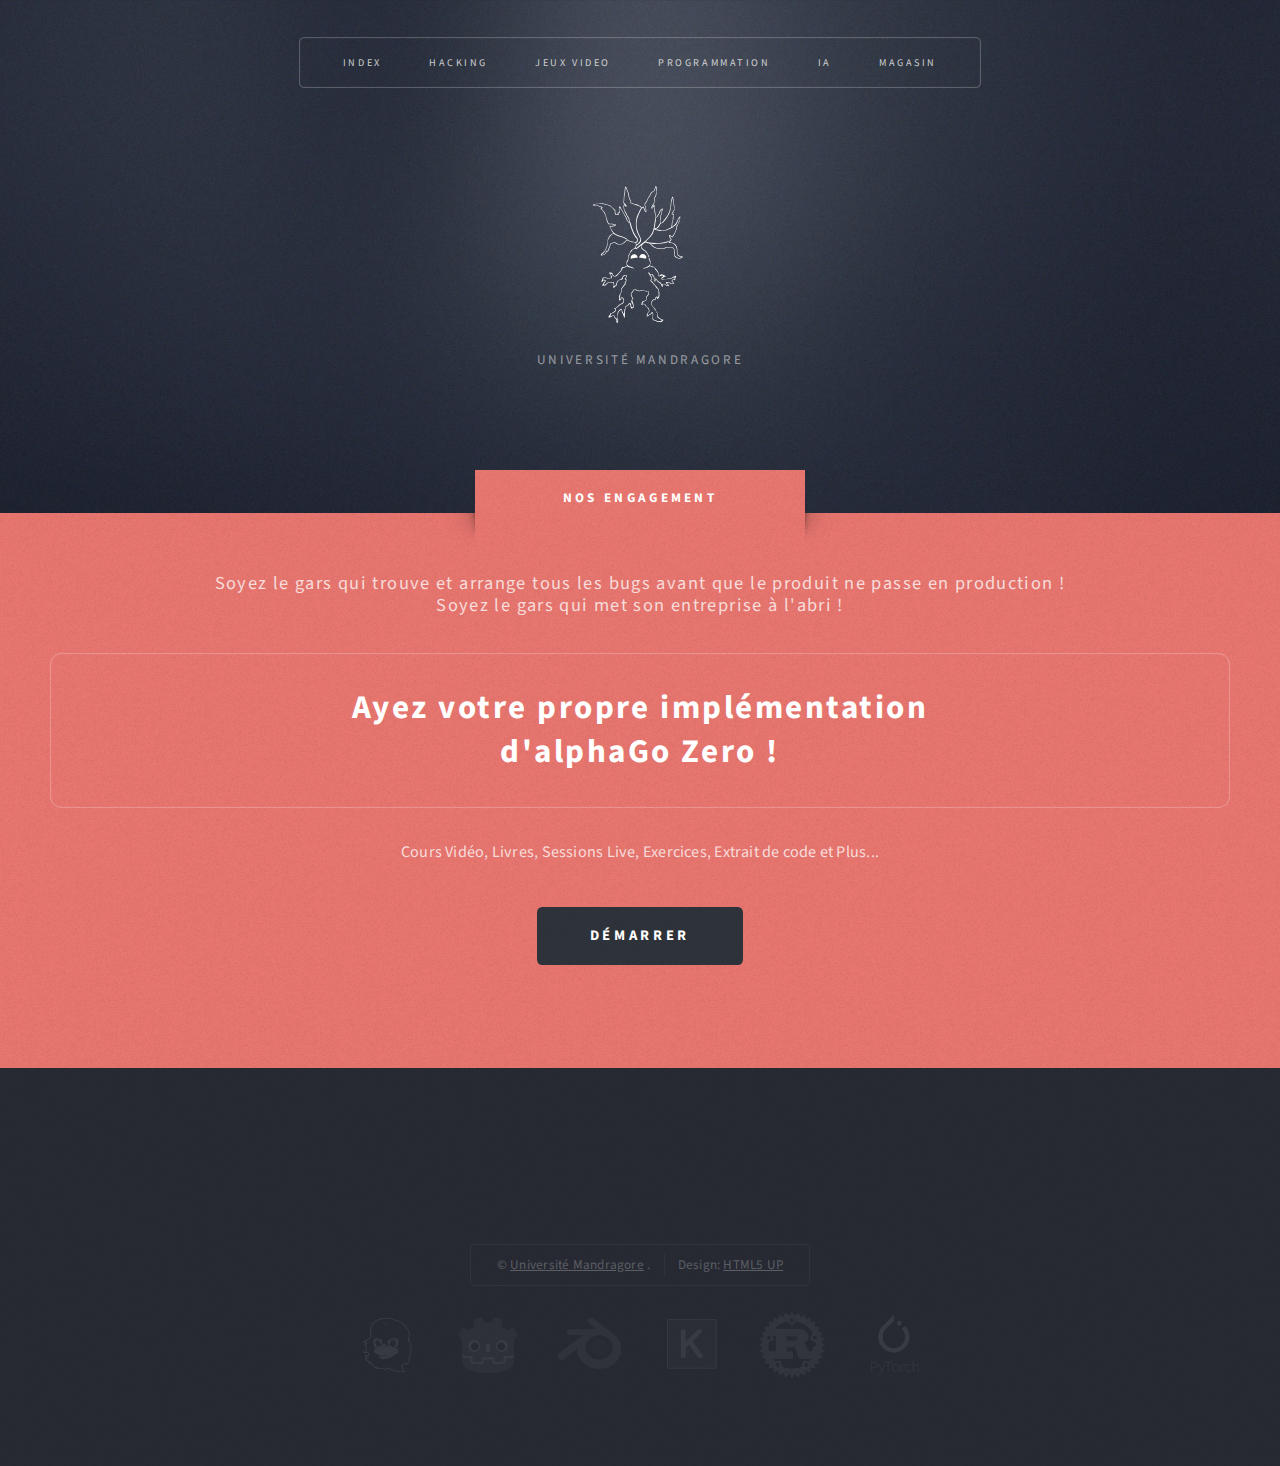
<file: index.html>
<!DOCTYPE HTML>
<!--
	Escape Velocity by HTML5 UP
	html5up.net | @ajlkn
	Free for personal and commercial use under the CCA 3.0 license (html5up.net/license)
-->
<html>
	<head>
		<title>Université mandragore</title>
		<meta charset="utf-8" />
        <meta name="description" content="Soyez le gars qui trouve et arrange tous les bugs avant que le produit ne passe en production ! Soyez le gars qui met son entreprise à l'abri !">
        <meta name="keywords" content="COURS,UNIVERSITÉ,MANDRAGORE">
        <meta name="author" content="Université Mandragore">
        <meta property="og:description"    content="Soyez le gars qui trouve et arrange tous les bugs avant que le produit ne passe en production ! Soyez le gars qui met son entreprise à l'abri !" />
        <meta property="og:title" content="Université Mandragore"/>
        <meta property="og:site_name" content="Université Mandragore"/>
        <meta property="og:type" content="website"/>
        <meta property="og:image" content="images/uml.png"/>
		<meta name="viewport" content="width=device-width, initial-scale=1, user-scalable=no" />
		<link rel="stylesheet" href="assets/css/main.css" />
	</head>
	<body class="homepage is-preload">
		<!-- page-wrapper -->
        <div id="page-wrapper">
            <!-- Header -->
            <section id="header" class="wrapper">

                <!-- Logo -->
                <div id="logo">
                    <h1><a href="index.html"><img src="images/mandragora.svg" width="150px" height="150px" /></a></h1>
                    <p>Université Mandragore</p>
                </div>

                <!-- Nav -->
                <nav id="nav">
                    <ul>
                        <li class="current"><a href="index.html">INDEX</a></li>
                        <li>
                            <a href="hacking_base.html">Hacking</a>
                            <ul>
                                <li><a href="hacking_base.html">Base</a></li>
                                <li><a href="hacking_advance.html">Avancé</a></li>
                                <li><a href="hacking_pro.html">Pro</a></li>
                            </ul>
                        </li>
                        <li>
                            <a href="fully_fledge_game.html">Jeux Video</a>
                            <ul>
                                <li><a href="fully_fledge_game.html">VOTRE JEU</a></li>
                            </ul>
                        </li>
                        <li>
                            <a href="c_cpp_rust.html">Programmation</a>
                            <ul>
                                <li><a href="c_cpp_rust.html">Du C au C++ a Rust</a></li>
                            </ul>
                        </li>
                        <li>
                            <a href="neural_net.html">IA</a>
                            <ul>
                                <li><a href="neural_net.html">Réseaux Neuronaux</a></li>
                                <li><a href="reinforcement_learning.html">L'apprentissage par récompense</a></li>
                            </ul>
                        </li>
                        <li><a href="shop.html">Magasin</a></li>
                    </ul>
                </nav>

            </section>
            <!-- Intro -->
            <section id="intro" class="wrapper style1">
                <div class="title">Nos Engagement</div>
                <div class="container">
                    <p class="style1">
                        Soyez le gars qui trouve et arrange tous les bugs avant que le produit ne passe en production !
                        <br>Soyez le gars qui met son entreprise à l'abri !
                    </p>
                    <p class="style2">
                        Ayez votre propre implémentation<br/>d'alphaGo Zero !
                    </p>
                    <p class="style3">
                        Cours Vidéo, Livres, Sessions Live, Exercices, Extrait de code et Plus...
                    </p>
                    <ul class="actions">
                        <li><a href="shop.html" class="button style3 large">Démarrer</a></li>
                    </ul>
                </div>
            </section>
            <!-- Footer -->
            <section id="footer" class="wrapper">
                <div class="container">
                    <div id="copyright">
                        <ul>
                            <li>&copy; <a href="mailto:mandragora.university@gmail.com">Université Mandragore</a> .</li><li>Design: <a href="http://html5up.net">HTML5 UP</a></li>
                        </ul>
                    </div>
                    <div class="row aln-center">
                        <div class="col-1 col-2-medium  col-2-small" style="text-align: center;">

                                <img class="image style8 featured" src="images/tux.png" alt="" />

                        </div>
                        <div class="col-1 col-2-medium  col-2-small" style="text-align: center;">

                                <img class="image style8 featured" src="images/godot.png" alt="" />

                        </div>
                        <div class="col-1 col-2-medium  col-2-small" style="text-align: center;">

                                <img class="image style8 featured" src="images/blender.png" alt="" />

                        </div>
                        <div class="col-1 col-2-medium  col-2-small" style="text-align: center;">

                                <img class="image style8 featured" src="images/keras.png" alt="" />

                        </div>
                        <div class="col-1 col-2-medium  col-2-small" style="text-align: center;">

                                <img class="image style8 featured" src="images/rust.png" alt="" />

                        </div>
                        <div class="col-1 col-2-medium  col-2-small" style="text-align: center;">
                                <img class="image style8 featured" src="images/pytorch.png" alt="" />
                        </div>
                    </div>
                </div>
            </section>
        </div>
		<!-- Scripts -->
        <script src="assets/js/jquery.min.js"></script>
        <script src="assets/js/jquery.dropotron.min.js"></script>
        <script src="assets/js/browser.min.js"></script>
        <script src="assets/js/breakpoints.min.js"></script>
        <script src="assets/js/util.js"></script>
        <script src="assets/js/main.js"></script>
    </body>
</html>
</file>
<file: assets/css/main.css>
@import url("fontawesome-all.min.css");
@import url("https://fonts.googleapis.com/css?family=Source+Sans+Pro:400,400italic,700,900");

/*
	Escape Velocity by HTML5 UP
	html5up.net | @ajlkn
	Free for personal and commercial use under the CCA 3.0 license (html5up.net/license)
*/

html, body, div, span, applet, object,
iframe, h1, h2, h3, h4, h5, h6, p, blockquote,
pre, a, abbr, acronym, address, big, cite,
code, del, dfn, em, img, ins, kbd, q, s, samp,
small, strike, strong, sub, sup, tt, var, b,
u, i, center, dl, dt, dd, ol, ul, li, fieldset,
form, label, legend, table, caption, tbody,
tfoot, thead, tr, th, td, article, aside,
canvas, details, embed, figure, figcaption,
footer, header, hgroup, menu, nav, output, ruby,
section, summary, time, mark, audio, video {
	margin: 0;
	padding: 0;
	border: 0;
	font-size: 100%;
	font: inherit;
	vertical-align: baseline;}

article, aside, details, figcaption, figure,
footer, header, hgroup, menu, nav, section {
	display: block;}

body {
	line-height: 1;
}

ol, ul {
	list-style: none;
}

blockquote, q {
	quotes: none;
}

	blockquote:before, blockquote:after, q:before, q:after {
		content: '';
		content: none;
	}

table {
	border-collapse: collapse;
	border-spacing: 0;
}

body {
	-webkit-text-size-adjust: none;
}

mark {
	background-color: transparent;
	color: inherit;
}

input::-moz-focus-inner {
	border: 0;
	padding: 0;
}

input, select, textarea {
	-moz-appearance: none;
	-webkit-appearance: none;
	-ms-appearance: none;
	appearance: none;
}

/* Basic */

	@-ms-viewport {
		width: device-width;
	}

	html {
		box-sizing: border-box;
	}

	*, *:before, *:after {
		box-sizing: inherit;
	}

	body.is-preload *, body.is-preload *:before, body.is-preload *:after {
		-moz-animation: none !important;
		-webkit-animation: none !important;
		-ms-animation: none !important;
		animation: none !important;
		-moz-transition: none !important;
		-webkit-transition: none !important;
		-ms-transition: none !important;
		transition: none !important;
	}

	body, input, textarea, select {
		font-family: 'Source Sans Pro', sans-serif;
		font-weight: 400;
		color: #919499;
		font-size: 14pt;
		line-height: 1.75em;
		letter-spacing: 0.025em;
	}

	h1, h2, h3, h4, h5, h6 {
		font-weight: 700;
		color: #484d55;
	}

		h1 a, h2 a, h3 a, h4 a, h5 a, h6 a {
			color: inherit;
			text-decoration: none;
		}

	a {
		-moz-transition: color .25s ease-in-out;
		-webkit-transition: color .25s ease-in-out;
		-ms-transition: color .25s ease-in-out;
		transition: color .25s ease-in-out;
		text-decoration: underline;
		color: #717479;
	}

		a:hover {
			text-decoration: none;
		}

	strong, b {
		font-weight: 700;
		color: #484d55;
	}

	blockquote {
		border-left: solid 0.5em #ddd;
		padding: 1em 0 1em 2em;
		font-style: italic;
	}

	em, i {
		font-style: italic;
	}

	hr {
		border: 0;
		border-top: solid 1px #ddd;
		margin: 2em 0 2em 0;
	}

	sub {
		position: relative;
		top: 0.5em;
		font-size: 0.8em;
	}

	sup {
		position: relative;
		top: -0.5em;
		font-size: 0.8em;
	}

	.nobr {
		white-space: nowrap;
	}

	br.clear {
		clear: both;
	}

	p, ul, ol, dl, table, blockquote, form {
		margin-bottom: 2em;
	}

/* Container */

	.container {
		margin: 0 auto;
		max-width: 100%;
		width: 68em;
	}

		@media screen and (max-width: 1680px) {

			.container {
				width: 70em;
			}

		}

		@media screen and (max-width: 1280px) {

			.container {
				width: calc(100% - 100px);
			}

		}

		@media screen and (max-width: 980px) {

			.container {
				width: calc(100% - 100px);
			}

		}

		@media screen and (max-width: 736px) {

			.container {
				width: calc(100% - 40px);
			}

		}

/* Row */

	.row {
		display: flex;
		flex-wrap: wrap;
		box-sizing: border-box;
		align-items: stretch;
	}

		.row > * {
			box-sizing: border-box;
		}

		.row.gtr-uniform > * > :last-child {
			margin-bottom: 0;
		}

		.row.aln-left {
			justify-content: flex-start;
		}

		.row.aln-center {
			justify-content: center;
		}

		.row.aln-right {
			justify-content: flex-end;
		}

		.row.aln-top {
			align-items: flex-start;
		}

		.row.aln-middle {
			align-items: center;
		}

		.row.aln-bottom {
			align-items: flex-end;
		}

		.row > .imp {
			order: -1;
		}

		.row > .col-1 {
			width: 8.33333%;
		}

		.row > .off-1 {
			margin-left: 8.33333%;
		}

		.row > .col-2 {
			width: 16.66667%;
		}

		.row > .off-2 {
			margin-left: 16.66667%;
		}

		.row > .col-3 {
			width: 25%;
		}

		.row > .off-3 {
			margin-left: 25%;
		}

		.row > .col-4 {
			width: 33.33333%;
		}

		.row > .off-4 {
			margin-left: 33.33333%;
		}

		.row > .col-5 {
			width: 41.66667%;
		}

		.row > .off-5 {
			margin-left: 41.66667%;
		}

		.row > .col-6 {
			width: 50%;
		}

		.row > .off-6 {
			margin-left: 50%;
		}

		.row > .col-7 {
			width: 58.33333%;
		}

		.row > .off-7 {
			margin-left: 58.33333%;
		}

		.row > .col-8 {
			width: 66.66667%;
		}

		.row > .off-8 {
			margin-left: 66.66667%;
		}

		.row > .col-9 {
			width: 75%;
		}

		.row > .off-9 {
			margin-left: 75%;
		}

		.row > .col-10 {
			width: 83.33333%;
		}

		.row > .off-10 {
			margin-left: 83.33333%;
		}

		.row > .col-11 {
			width: 91.66667%;
		}

		.row > .off-11 {
			margin-left: 91.66667%;
		}

		.row > .col-12 {
			width: 100%;
		}

		.row > .off-12 {
			margin-left: 100%;
		}

		.row.gtr-0 {
			margin-top: 0px;
			margin-left: 0px;
		}

			.row.gtr-0 > * {
				padding: 0px 0 0 0px;
			}

			.row.gtr-0.gtr-uniform {
				margin-top: 0px;
			}

				.row.gtr-0.gtr-uniform > * {
					padding-top: 0px;
				}

		.row.gtr-25 {
			margin-top: -12.5px;
			margin-left: -12.5px;
		}

			.row.gtr-25 > * {
				padding: 12.5px 0 0 12.5px;
			}

			.row.gtr-25.gtr-uniform {
				margin-top: -12.5px;
			}

				.row.gtr-25.gtr-uniform > * {
					padding-top: 12.5px;
				}

		.row.gtr-50 {
			margin-top: -25px;
			margin-left: -25px;
		}

			.row.gtr-50 > * {
				padding: 25px 0 0 25px;
			}

			.row.gtr-50.gtr-uniform {
				margin-top: -25px;
			}

				.row.gtr-50.gtr-uniform > * {
					padding-top: 25px;
				}

		.row {
			margin-top: -50px;
			margin-left: -50px;
		}

			.row > * {
				padding: 50px 0 0 50px;
			}

			.row.gtr-uniform {
				margin-top: -50px;
			}

				.row.gtr-uniform > * {
					padding-top: 50px;
				}

		.row.gtr-150 {
			margin-top: -75px;
			margin-left: -75px;
		}

			.row.gtr-150 > * {
				padding: 75px 0 0 75px;
			}

			.row.gtr-150.gtr-uniform {
				margin-top: -75px;
			}

				.row.gtr-150.gtr-uniform > * {
					padding-top: 75px;
				}

		.row.gtr-200 {
			margin-top: -100px;
			margin-left: -100px;
		}

			.row.gtr-200 > * {
				padding: 100px 0 0 100px;
			}

			.row.gtr-200.gtr-uniform {
				margin-top: -100px;
			}

				.row.gtr-200.gtr-uniform > * {
					padding-top: 100px;
				}

		@media screen and (max-width: 1680px) {

			.row {
				display: flex;
				flex-wrap: wrap;
				box-sizing: border-box;
				align-items: stretch;
			}

				.row > * {
					box-sizing: border-box;
				}

				.row.gtr-uniform > * > :last-child {
					margin-bottom: 0;
				}

				.row.aln-left {
					justify-content: flex-start;
				}

				.row.aln-center {
					justify-content: center;
				}

				.row.aln-right {
					justify-content: flex-end;
				}

				.row.aln-top {
					align-items: flex-start;
				}

				.row.aln-middle {
					align-items: center;
				}

				.row.aln-bottom {
					align-items: flex-end;
				}

				.row > .imp-xlarge {
					order: -1;
				}

				.row > .col-1-xlarge {
					width: 8.33333%;
				}

				.row > .off-1-xlarge {
					margin-left: 8.33333%;
				}

				.row > .col-2-xlarge {
					width: 16.66667%;
				}

				.row > .off-2-xlarge {
					margin-left: 16.66667%;
				}

				.row > .col-3-xlarge {
					width: 25%;
				}

				.row > .off-3-xlarge {
					margin-left: 25%;
				}

				.row > .col-4-xlarge {
					width: 33.33333%;
				}

				.row > .off-4-xlarge {
					margin-left: 33.33333%;
				}

				.row > .col-5-xlarge {
					width: 41.66667%;
				}

				.row > .off-5-xlarge {
					margin-left: 41.66667%;
				}

				.row > .col-6-xlarge {
					width: 50%;
				}

				.row > .off-6-xlarge {
					margin-left: 50%;
				}

				.row > .col-7-xlarge {
					width: 58.33333%;
				}

				.row > .off-7-xlarge {
					margin-left: 58.33333%;
				}

				.row > .col-8-xlarge {
					width: 66.66667%;
				}

				.row > .off-8-xlarge {
					margin-left: 66.66667%;
				}

				.row > .col-9-xlarge {
					width: 75%;
				}

				.row > .off-9-xlarge {
					margin-left: 75%;
				}

				.row > .col-10-xlarge {
					width: 83.33333%;
				}

				.row > .off-10-xlarge {
					margin-left: 83.33333%;
				}

				.row > .col-11-xlarge {
					width: 91.66667%;
				}

				.row > .off-11-xlarge {
					margin-left: 91.66667%;
				}

				.row > .col-12-xlarge {
					width: 100%;
				}

				.row > .off-12-xlarge {
					margin-left: 100%;
				}

				.row.gtr-0 {
					margin-top: 0px;
					margin-left: 0px;
				}

					.row.gtr-0 > * {
						padding: 0px 0 0 0px;
					}

					.row.gtr-0.gtr-uniform {
						margin-top: 0px;
					}

						.row.gtr-0.gtr-uniform > * {
							padding-top: 0px;
						}

				.row.gtr-25 {
					margin-top: -12.5px;
					margin-left: -12.5px;
				}

					.row.gtr-25 > * {
						padding: 12.5px 0 0 12.5px;
					}

					.row.gtr-25.gtr-uniform {
						margin-top: -12.5px;
					}

						.row.gtr-25.gtr-uniform > * {
							padding-top: 12.5px;
						}

				.row.gtr-50 {
					margin-top: -25px;
					margin-left: -25px;
				}

					.row.gtr-50 > * {
						padding: 25px 0 0 25px;
					}

					.row.gtr-50.gtr-uniform {
						margin-top: -25px;
					}

						.row.gtr-50.gtr-uniform > * {
							padding-top: 25px;
						}

				.row {
					margin-top: -50px;
					margin-left: -50px;
				}

					.row > * {
						padding: 50px 0 0 50px;
					}

					.row.gtr-uniform {
						margin-top: -50px;
					}

						.row.gtr-uniform > * {
							padding-top: 50px;
						}

				.row.gtr-150 {
					margin-top: -75px;
					margin-left: -75px;
				}

					.row.gtr-150 > * {
						padding: 75px 0 0 75px;
					}

					.row.gtr-150.gtr-uniform {
						margin-top: -75px;
					}

						.row.gtr-150.gtr-uniform > * {
							padding-top: 75px;
						}

				.row.gtr-200 {
					margin-top: -100px;
					margin-left: -100px;
				}

					.row.gtr-200 > * {
						padding: 100px 0 0 100px;
					}

					.row.gtr-200.gtr-uniform {
						margin-top: -100px;
					}

						.row.gtr-200.gtr-uniform > * {
							padding-top: 100px;
						}

		}

		@media screen and (max-width: 1280px) {

			.row {
				display: flex;
				flex-wrap: wrap;
				box-sizing: border-box;
				align-items: stretch;
			}

				.row > * {
					box-sizing: border-box;
				}

				.row.gtr-uniform > * > :last-child {
					margin-bottom: 0;
				}

				.row.aln-left {
					justify-content: flex-start;
				}

				.row.aln-center {
					justify-content: center;
				}

				.row.aln-right {
					justify-content: flex-end;
				}

				.row.aln-top {
					align-items: flex-start;
				}

				.row.aln-middle {
					align-items: center;
				}

				.row.aln-bottom {
					align-items: flex-end;
				}

				.row > .imp-large {
					order: -1;
				}

				.row > .col-1-large {
					width: 8.33333%;
				}

				.row > .off-1-large {
					margin-left: 8.33333%;
				}

				.row > .col-2-large {
					width: 16.66667%;
				}

				.row > .off-2-large {
					margin-left: 16.66667%;
				}

				.row > .col-3-large {
					width: 25%;
				}

				.row > .off-3-large {
					margin-left: 25%;
				}

				.row > .col-4-large {
					width: 33.33333%;
				}

				.row > .off-4-large {
					margin-left: 33.33333%;
				}

				.row > .col-5-large {
					width: 41.66667%;
				}

				.row > .off-5-large {
					margin-left: 41.66667%;
				}

				.row > .col-6-large {
					width: 50%;
				}

				.row > .off-6-large {
					margin-left: 50%;
				}

				.row > .col-7-large {
					width: 58.33333%;
				}

				.row > .off-7-large {
					margin-left: 58.33333%;
				}

				.row > .col-8-large {
					width: 66.66667%;
				}

				.row > .off-8-large {
					margin-left: 66.66667%;
				}

				.row > .col-9-large {
					width: 75%;
				}

				.row > .off-9-large {
					margin-left: 75%;
				}

				.row > .col-10-large {
					width: 83.33333%;
				}

				.row > .off-10-large {
					margin-left: 83.33333%;
				}

				.row > .col-11-large {
					width: 91.66667%;
				}

				.row > .off-11-large {
					margin-left: 91.66667%;
				}

				.row > .col-12-large {
					width: 100%;
				}

				.row > .off-12-large {
					margin-left: 100%;
				}

				.row.gtr-0 {
					margin-top: 0px;
					margin-left: 0px;
				}

					.row.gtr-0 > * {
						padding: 0px 0 0 0px;
					}

					.row.gtr-0.gtr-uniform {
						margin-top: 0px;
					}

						.row.gtr-0.gtr-uniform > * {
							padding-top: 0px;
						}

				.row.gtr-25 {
					margin-top: -8.75px;
					margin-left: -8.75px;
				}

					.row.gtr-25 > * {
						padding: 8.75px 0 0 8.75px;
					}

					.row.gtr-25.gtr-uniform {
						margin-top: -8.75px;
					}

						.row.gtr-25.gtr-uniform > * {
							padding-top: 8.75px;
						}

				.row.gtr-50 {
					margin-top: -17.5px;
					margin-left: -17.5px;
				}

					.row.gtr-50 > * {
						padding: 17.5px 0 0 17.5px;
					}

					.row.gtr-50.gtr-uniform {
						margin-top: -17.5px;
					}

						.row.gtr-50.gtr-uniform > * {
							padding-top: 17.5px;
						}

				.row {
					margin-top: -35px;
					margin-left: -35px;
				}

					.row > * {
						padding: 35px 0 0 35px;
					}

					.row.gtr-uniform {
						margin-top: -35px;
					}

						.row.gtr-uniform > * {
							padding-top: 35px;
						}

				.row.gtr-150 {
					margin-top: -52.5px;
					margin-left: -52.5px;
				}

					.row.gtr-150 > * {
						padding: 52.5px 0 0 52.5px;
					}

					.row.gtr-150.gtr-uniform {
						margin-top: -52.5px;
					}

						.row.gtr-150.gtr-uniform > * {
							padding-top: 52.5px;
						}

				.row.gtr-200 {
					margin-top: -70px;
					margin-left: -70px;
				}

					.row.gtr-200 > * {
						padding: 70px 0 0 70px;
					}

					.row.gtr-200.gtr-uniform {
						margin-top: -70px;
					}

						.row.gtr-200.gtr-uniform > * {
							padding-top: 70px;
						}

		}

		@media screen and (max-width: 980px) {

			.row {
				display: flex;
				flex-wrap: wrap;
				box-sizing: border-box;
				align-items: stretch;
			}

				.row > * {
					box-sizing: border-box;
				}

				.row.gtr-uniform > * > :last-child {
					margin-bottom: 0;
				}

				.row.aln-left {
					justify-content: flex-start;
				}

				.row.aln-center {
					justify-content: center;
				}

				.row.aln-right {
					justify-content: flex-end;
				}

				.row.aln-top {
					align-items: flex-start;
				}

				.row.aln-middle {
					align-items: center;
				}

				.row.aln-bottom {
					align-items: flex-end;
				}

				.row > .imp-medium {
					order: -1;
				}

				.row > .col-1-medium {
					width: 8.33333%;
				}

				.row > .off-1-medium {
					margin-left: 8.33333%;
				}

				.row > .col-2-medium {
					width: 16.66667%;
				}

				.row > .off-2-medium {
					margin-left: 16.66667%;
				}

				.row > .col-3-medium {
					width: 25%;
				}

				.row > .off-3-medium {
					margin-left: 25%;
				}

				.row > .col-4-medium {
					width: 33.33333%;
				}

				.row > .off-4-medium {
					margin-left: 33.33333%;
				}

				.row > .col-5-medium {
					width: 41.66667%;
				}

				.row > .off-5-medium {
					margin-left: 41.66667%;
				}

				.row > .col-6-medium {
					width: 50%;
				}

				.row > .off-6-medium {
					margin-left: 50%;
				}

				.row > .col-7-medium {
					width: 58.33333%;
				}

				.row > .off-7-medium {
					margin-left: 58.33333%;
				}

				.row > .col-8-medium {
					width: 66.66667%;
				}

				.row > .off-8-medium {
					margin-left: 66.66667%;
				}

				.row > .col-9-medium {
					width: 75%;
				}

				.row > .off-9-medium {
					margin-left: 75%;
				}

				.row > .col-10-medium {
					width: 83.33333%;
				}

				.row > .off-10-medium {
					margin-left: 83.33333%;
				}

				.row > .col-11-medium {
					width: 91.66667%;
				}

				.row > .off-11-medium {
					margin-left: 91.66667%;
				}

				.row > .col-12-medium {
					width: 100%;
				}

				.row > .off-12-medium {
					margin-left: 100%;
				}

				.row.gtr-0 {
					margin-top: 0px;
					margin-left: 0px;
				}

					.row.gtr-0 > * {
						padding: 0px 0 0 0px;
					}

					.row.gtr-0.gtr-uniform {
						margin-top: 0px;
					}

						.row.gtr-0.gtr-uniform > * {
							padding-top: 0px;
						}

				.row.gtr-25 {
					margin-top: -12.5px;
					margin-left: -12.5px;
				}

					.row.gtr-25 > * {
						padding: 12.5px 0 0 12.5px;
					}

					.row.gtr-25.gtr-uniform {
						margin-top: -12.5px;
					}

						.row.gtr-25.gtr-uniform > * {
							padding-top: 12.5px;
						}

				.row.gtr-50 {
					margin-top: -25px;
					margin-left: -25px;
				}

					.row.gtr-50 > * {
						padding: 25px 0 0 25px;
					}

					.row.gtr-50.gtr-uniform {
						margin-top: -25px;
					}

						.row.gtr-50.gtr-uniform > * {
							padding-top: 25px;
						}

				.row {
					margin-top: -50px;
					margin-left: -50px;
				}

					.row > * {
						padding: 50px 0 0 50px;
					}

					.row.gtr-uniform {
						margin-top: -50px;
					}

						.row.gtr-uniform > * {
							padding-top: 50px;
						}

				.row.gtr-150 {
					margin-top: -75px;
					margin-left: -75px;
				}

					.row.gtr-150 > * {
						padding: 75px 0 0 75px;
					}

					.row.gtr-150.gtr-uniform {
						margin-top: -75px;
					}

						.row.gtr-150.gtr-uniform > * {
							padding-top: 75px;
						}

				.row.gtr-200 {
					margin-top: -100px;
					margin-left: -100px;
				}

					.row.gtr-200 > * {
						padding: 100px 0 0 100px;
					}

					.row.gtr-200.gtr-uniform {
						margin-top: -100px;
					}

						.row.gtr-200.gtr-uniform > * {
							padding-top: 100px;
						}

		}

		@media screen and (max-width: 736px) {

			.row {
				display: flex;
				flex-wrap: wrap;
				box-sizing: border-box;
				align-items: stretch;
			}

				.row > * {
					box-sizing: border-box;
				}

				.row.gtr-uniform > * > :last-child {
					margin-bottom: 0;
				}

				.row.aln-left {
					justify-content: flex-start;
				}

				.row.aln-center {
					justify-content: center;
				}

				.row.aln-right {
					justify-content: flex-end;
				}

				.row.aln-top {
					align-items: flex-start;
				}

				.row.aln-middle {
					align-items: center;
				}

				.row.aln-bottom {
					align-items: flex-end;
				}

				.row > .imp-small {
					order: -1;
				}

				.row > .col-1-small {
					width: 8.33333%;
				}

				.row > .off-1-small {
					margin-left: 8.33333%;
				}

				.row > .col-2-small {
					width: 16.66667%;
				}

				.row > .off-2-small {
					margin-left: 16.66667%;
				}

				.row > .col-3-small {
					width: 25%;
				}

				.row > .off-3-small {
					margin-left: 25%;
				}

				.row > .col-4-small {
					width: 33.33333%;
				}

				.row > .off-4-small {
					margin-left: 33.33333%;
				}

				.row > .col-5-small {
					width: 41.66667%;
				}

				.row > .off-5-small {
					margin-left: 41.66667%;
				}

				.row > .col-6-small {
					width: 50%;
				}

				.row > .off-6-small {
					margin-left: 50%;
				}

				.row > .col-7-small {
					width: 58.33333%;
				}

				.row > .off-7-small {
					margin-left: 58.33333%;
				}

				.row > .col-8-small {
					width: 66.66667%;
				}

				.row > .off-8-small {
					margin-left: 66.66667%;
				}

				.row > .col-9-small {
					width: 75%;
				}

				.row > .off-9-small {
					margin-left: 75%;
				}

				.row > .col-10-small {
					width: 83.33333%;
				}

				.row > .off-10-small {
					margin-left: 83.33333%;
				}

				.row > .col-11-small {
					width: 91.66667%;
				}

				.row > .off-11-small {
					margin-left: 91.66667%;
				}

				.row > .col-12-small {
					width: 100%;
				}

				.row > .off-12-small {
					margin-left: 100%;
				}

				.row.gtr-0 {
					margin-top: 0px;
					margin-left: 0px;
				}

					.row.gtr-0 > * {
						padding: 0px 0 0 0px;
					}

					.row.gtr-0.gtr-uniform {
						margin-top: 0px;
					}

						.row.gtr-0.gtr-uniform > * {
							padding-top: 0px;
						}

				.row.gtr-25 {
					margin-top: -7.5px;
					margin-left: -7.5px;
				}

					.row.gtr-25 > * {
						padding: 7.5px 0 0 7.5px;
					}

					.row.gtr-25.gtr-uniform {
						margin-top: -7.5px;
					}

						.row.gtr-25.gtr-uniform > * {
							padding-top: 7.5px;
						}

				.row.gtr-50 {
					margin-top: -15px;
					margin-left: -15px;
				}

					.row.gtr-50 > * {
						padding: 15px 0 0 15px;
					}

					.row.gtr-50.gtr-uniform {
						margin-top: -15px;
					}

						.row.gtr-50.gtr-uniform > * {
							padding-top: 15px;
						}

				.row {
					margin-top: -30px;
					margin-left: -30px;
				}

					.row > * {
						padding: 30px 0 0 30px;
					}

					.row.gtr-uniform {
						margin-top: -30px;
					}

						.row.gtr-uniform > * {
							padding-top: 30px;
						}

				.row.gtr-150 {
					margin-top: -45px;
					margin-left: -45px;
				}

					.row.gtr-150 > * {
						padding: 45px 0 0 45px;
					}

					.row.gtr-150.gtr-uniform {
						margin-top: -45px;
					}

						.row.gtr-150.gtr-uniform > * {
							padding-top: 45px;
						}

				.row.gtr-200 {
					margin-top: -60px;
					margin-left: -60px;
				}

					.row.gtr-200 > * {
						padding: 60px 0 0 60px;
					}

					.row.gtr-200.gtr-uniform {
						margin-top: -60px;
					}

						.row.gtr-200.gtr-uniform > * {
							padding-top: 60px;
						}

		}

/* Section/Article */

	section,
	article {
		margin: 0 0 4em 0;
	}

	section > :last-child,
	article > :last-child,
	section:last-child,
	article:last-child {
		margin-bottom: 0;
	}

	header.style1 {
		text-align: center;
		padding: 3em 0 3em 0;
	}

		header.style1 h2 {
			font-weight: 700;
			font-size: 2em;
			letter-spacing: 0.075em;
			line-height: 1.5em;
		}

		header.style1 p {
			color: #b1b4b9;
			display: block;
			margin: 1.15em 0 0 0;
			font-size: 1.3em;
			letter-spacing: 0.075em;
			line-height: 1.5em;
		}

/* Table */

	table {
		width: 100%;
	}

		table.default {
			width: 100%;
		}

			table.default tbody tr:nth-child(2n+2) {
				background: #f4f4f4;
			}

			table.default td {
				padding: 0.5em 1em 0.5em 1em;
			}

			table.default th {
				text-align: left;
				font-weight: 400;
				padding: 0.5em 1em 0.5em 1em;
			}

			table.default thead {
				background: #484d55;
				color: #fff;
			}

			table.default tfoot {
				background: #eee;
			}

/* Form */

	form label {
		display: block;
		font-weight: 700;
		color: #484d55;
		margin: 0.25em 0 0.5em 0;
	}

	form input[type="text"],
	form input[type="email"],
	form input[type="password"],
	form select,
	form textarea {
		-moz-transition: all .25s ease-in-out;
		-webkit-transition: all .25s ease-in-out;
		-ms-transition: all .25s ease-in-out;
		transition: all .25s ease-in-out;
		-webkit-appearance: none;
		display: block;
		border: 0;
		background: #eee;
		box-shadow: inset 0px 0px 1px 0px #a0a1a7;
		border-radius: 0.35em;
		width: 100%;
		padding: 0.75em 1em 0.75em 1em;
	}

		form input[type="text"]:focus,
		form input[type="email"]:focus,
		form input[type="password"]:focus,
		form select:focus,
		form textarea:focus {
			background: #f8f8f8;
		}

	form input[type="text"],
	form input[type="email"]
	input[type="password"] {
		line-height: 1em;
	}

	form select {
		line-height: 1em;
	}

	form textarea {
		min-height: 8em;
	}

	form ul.actions {
		margin-top: 0;
	}

	form ::-webkit-input-placeholder {
		color: #555 !important;
		font-style: italic;
		line-height: 1.35em;
	}

	form :-moz-placeholder {
		color: #555 !important;
		font-style: italic;
	}

	form ::-moz-placeholder {
		color: #555 !important;
		font-style: italic;
	}

	form :-ms-input-placeholder {
		color: #555 !important;
		font-style: italic;
	}

	form ::-moz-focus-inner {
		border: 0;
	}

/* Image */

	.image {
		display: inline-block;
	}

		.image img {
			display: block;
			width: 100%;
		}
		.image.style8 {
			opacity: 0.1;
		}

		.image.fit {
			display: block;
			width: 100%;
		}

		.image.left {
			float: left;
			margin: 0 2em 2em 0;
		}

		.image.centered {
			display: block;
			margin: 0 0 2em 0;
		}

			.image.centered img {
				margin: 0 auto;
				width: auto;
			}

		.image.featured {
			display: block;
			width: 100%;
			margin: 0 0 2em 0;
		}

/* Button */

	input[type="button"],
	input[type="submit"],
	input[type="reset"],
	button,
	.button {
		-moz-transition: all .25s ease-in-out;
		-webkit-transition: all .25s ease-in-out;
		-ms-transition: all .25s ease-in-out;
		transition: all .25s ease-in-out;
		display: inline-block;
		background: #444;
		text-align: center;
		text-transform: uppercase;
		font-weight: 700;
		letter-spacing: 0.25em;
		text-decoration: none;
		border-radius: 0.35em;
		border: 0;
		outline: 0;
		cursor: pointer;
		padding: 0 2.25em 0 2.25em;
		font-size: 0.9em;
		min-width: 12em;
		height: 4em;
		line-height: 4em;
	}

		input[type="button"]:hover,
		input[type="submit"]:hover,
		input[type="reset"]:hover,
		button:hover,
		.button:hover {
			background-color: #f98780;
		}

		input[type="button"].large,
		input[type="submit"].large,
		input[type="reset"].large,
		button.large,
		.button.large {
			font-size: 1em;
			min-width: 14em;
		}

		input[type="button"].style1,
		input[type="submit"].style1,
		input[type="reset"].style1,
		button.style1,
		.button.style1 {
			background: #e97770 url("images/overlay.png");
			color: #fff;
		}

			input[type="button"].style1:hover,
			input[type="submit"].style1:hover,
			input[type="reset"].style1:hover,
			button.style1:hover,
			.button.style1:hover {
				background-color: #f98780;
			}

			input[type="button"].style1:active,
			input[type="submit"].style1:active,
			input[type="reset"].style1:active,
			button.style1:active,
			.button.style1:active {
				background-color: #d96760;
			}

		input[type="button"].style2,
		input[type="submit"].style2,
		input[type="reset"].style2,
		button.style2,
		.button.style2 {
			background: none;
			color: #606167;
			box-shadow: inset 0px 0px 2px 0px #a0a1a7;
		}

			input[type="button"].style2:hover,
			input[type="submit"].style2:hover,
			input[type="reset"].style2:hover,
			button.style2:hover,
			.button.style2:hover {
				box-shadow: inset 0px 0px 2px 0px #606167;
			}

			input[type="button"].style2:active,
			input[type="submit"].style2:active,
			input[type="reset"].style2:active,
			button.style2:active,
			.button.style2:active {
				box-shadow: inset 0px 0px 2px 0px #202127;
			}

		input[type="button"].style3,
		input[type="submit"].style3,
		input[type="reset"].style3,
		button.style3,
		.button.style3 {
			background: #2f333b url("images/overlay.png");
			color: #fff;
		}

			input[type="button"].style3:hover,
			input[type="submit"].style3:hover,
			input[type="reset"].style3:hover,
			button.style3:hover,
			.button.style3:hover {
				background-color: #3f434b;
			}

			input[type="button"].style3:active,
			input[type="submit"].style3:active,
			input[type="reset"].style3:active,
			button.style3:active,
			.button.style3:active {
				background-color: #1f232b;
			}

/* List */

	ul {
		list-style: disc;
		padding-left: 1em;
	}

		ul li {
			padding-left: 0.5em;
			text-align: center;
		}

		ul.style2 {
			list-style: none;
			padding-left: 0;
		}

			ul.style2 li {
				border-top: solid 1px #eee;
				padding: 1.5em 0 0 0;
				margin: 1.5em 0 0 0;
			}

				ul.style2 li:first-child {
					border-top: 0;
					padding-top: 0;
					margin-top: 0;
				}

		ul.style3 {
			list-style: none;
			padding-left: 0;
		}

			ul.style3 li {
				border-top: solid 1px #eee;
				padding: 0.5em 0 0 0;
				margin: 0.5em 0 0 0;
			}

				ul.style3 li:first-child {
					border-top: 0;
					padding-top: 0;
					margin-top: 0;
				}

	ol {
		list-style: decimal;
		padding-left: 1.25em;
	}

		ol li {
			padding-left: 0.25em;
		}

/* Actions */

	ul.actions {
		list-style: none;
		padding-left: 0;
		margin: 3em 0 0 0;
	}

		ul.actions li {
			display: inline-block;
			margin: 0 0.75em 0 0.75em;
			padding-left: 0;
		}

			ul.actions li:first-child {
				margin-left: 0;
			}

			ul.actions li:last-child {
				margin-right: 0;
			}

		ul.actions.special {
			text-align: center;
		}

/* Feature List */

	.feature-list {
		max-width: 58em;
		margin-left: auto;
		margin-right: auto;
		position: relative;
		top: 0.75em;
	}

		.feature-list section {
			border-top: solid 1px #eee;
			padding-top: 3em;
			padding-left: 5em;
			position: relative;
		}

		@media screen and (min-width: 981px) {

			.feature-list > .row > :nth-child(-n + 2) > section {
				border-top: 0;
				padding-top: 0;
			}

		}

		.feature-list h3 {
			color: #e97770 !important;
			margin: -0.35em 0 0.75em 0;
			font-size: 1.15em;
			letter-spacing: 0.05em;
		}

			.feature-list h3:before {
				display: block;
				color: #fff;
				background: #2f333b url("images/overlay.png");
				border-radius: 2.5em;
				text-align: center;
				width: 2.5em;
				height: 2.5em;
				line-height: 2.5em;
				margin-right: 0.75em;
				position: absolute;
				left: 0;
				margin-top: -0.5em;
			}

		.feature-list.small section {
			padding-left: 3.5em;
		}

		.feature-list.small h3:before {
			font-size: 0.8em;
		}

/* Icons */

	.icon {
		text-decoration: none;
		text-decoration: none;
	}

		.icon:before {
			-moz-osx-font-smoothing: grayscale;
			-webkit-font-smoothing: antialiased;
			display: inline-block;
			font-style: normal;
			font-variant: normal;
			text-rendering: auto;
			line-height: 1;
			text-transform: none !important;
			font-family: 'Font Awesome 5 Free';
			font-weight: 400px;
		}

		.icon:before {
			line-height: inherit;
			font-size: 1.25em;
		}

		.icon > .label {
			display: none;
		}

		.icon.solid:before {
			font-weight: 900;
		}

		.icon.brands:before {
			font-family: 'Font Awesome 5 Brands';
		}

/* Box */

	.box header {
		margin: 0 0 1.5em 0;
	}

		.box header.style1 {
			position: relative;
			margin: -0.5em 0 0 0;
			padding-top: 0;
		}

	.box h2 {
		margin: 0 0 0.75em 0;
		font-size: 1.15em;
		letter-spacing: 0.05em;
	}

	.box h3 {
		margin: 0 0 0.5em 0;
		font-size: 1em;
		font-weight: 600;
		letter-spacing: 0.05em;
	}

	.box.post-excerpt .image.left {
		position: relative;
		top: 0.5em;
		width: 5em;
	}

	.box.post-excerpt h3, .box.post-excerpt p {
		margin-left: 7em;
	}

/* Wrapper */

	.wrapper {
		position: relative;
		padding: 6em 0 9em 0;
	}

		.wrapper .title {
			position: absolute;
			top: 0;
			left: 50%;
			text-align: center;
			text-transform: uppercase;
			display: block;
			font-weight: 700;
			letter-spacing: 0.25em;
			font-size: 0.9em;
			width: 25em;
			height: 3.25em;
			top: -3.25em;
			line-height: 3.25em;
			margin-bottom: -3.25em;
			margin-left: -12.5em;
			padding-top: 0.5em;
		}

			.wrapper .title:before {
				content: '';
				position: absolute;
				bottom: -38px;
				left: -35px;
				width: 35px;
				height: 38px;
				background: url("images/shadow.png");
			}

			.wrapper .title:after {
				-moz-transform: scaleX(-1);
				-webkit-transform: scaleX(-1);
				-ms-transform: scaleX(-1);
				transform: scaleX(-1);
				content: '';
				position: absolute;
				bottom: -38px;
				right: -35px;
				width: 35px;
				height: 38px;
				background: url("images/shadow.png");
			}

		.wrapper.style1 {
			background: #e97770 url("images/overlay.png");
			color: #eee;
			color: rgba(255, 255, 255, 0.75);
		}

			.wrapper.style1 .title {
				background: #e97770 url("images/overlay.png");
				color: #fff;
			}

			.wrapper.style1 h1, .wrapper.style1 h2, .wrapper.style1 h3, .wrapper.style1 h4, .wrapper.style1 h5, .wrapper.style1 h6, .wrapper.style1 strong, .wrapper.style1 b, .wrapper.style1 a {
				color: #fff;
			}

		.wrapper.style2 {
			background: #fff;
		}

			.wrapper.style2 .title {
				background: #fff;
				color: #484d55;
			}

		.wrapper.style3 {
			background: #f3f3f3 url("images/overlay.png");
		}

			.wrapper.style3 .title {
				background: #f3f3f3 url("images/overlay.png");
				color: #484d55;
			}

			.wrapper.style3 .image {
				border: solid 10px #fff;
			}

/* Page Wrapper */

	#page-wrapper > section {
		margin-bottom: 0;
	}

/* Header */

	#header {
		display: -moz-flex;
		display: -webkit-flex;
		display: -ms-flex;
		display: flex;
		-moz-align-items: center;
		-webkit-align-items: center;
		-ms-align-items: center;
		align-items: center;
		-moz-justify-content: center;
		-webkit-justify-content: center;
		-ms-justify-content: center;
		justify-content: center;
		position: relative;
		height: 24em;
		background: url("../../images/banner.jpg") center center;
		background-size: cover;
		padding: 0;
	}

		#header:before {
			content: '';
			position: absolute;
			top: 0;
			left: 0;
			width: 100%;
			height: 100%;
			background: url("images/overlay.png");
		}

		.homepage #header {
			height: 35em;
		}

/* Logo */

	#logo {
		width: 100%;
		text-align: center;
		position: relative;
		top: 1.5em;
	}

		#logo h1 {
			font-weight: 900;
			text-transform: uppercase;
			color: #fff;
			font-size: 2em;
			letter-spacing: 0.25em;
		}

		#logo p {
			color: #eee;
			color: rgba(255, 255, 255, 0.5);
			text-transform: uppercase;
			margin: 1.25em 0 0 0;
			display: block;
			letter-spacing: 0.2em;
			font-size: 0.9em;
		}

/* Nav */

	#nav {
		position: absolute;
		display: block;
		top: 2.5em;
		left: 0;
		width: 100%;
		text-align: center;
	}

		#nav > ul {
			display: inline-block;
			border-radius: 0.35em;
			box-shadow: inset 0px 0px 1px 1px rgba(255, 255, 255, 0.25);
			padding: 0 1.5em 0 1.5em;
		}

			#nav > ul > li {
				display: inline-block;
				text-align: center;
				padding: 0 1.5em 0 1.5em;
			}

				#nav > ul > li > ul {
					display: none;
				}

				#nav > ul > li > a, #nav > ul > li > span {
					display: block;
					color: #eee;
					color: rgba(255, 255, 255, 0.75);
					text-transform: uppercase;
					text-decoration: none;
					font-size: 0.7em;
					letter-spacing: 0.25em;
					height: 5em;
					line-height: 5em;
					-moz-transition: all .25s ease-in-out;
					-webkit-transition: all .25s ease-in-out;
					-o-transition: all .25s ease-in-out;
					-ms-transition: all .25s ease-in-out;
					transition: all .25s ease-in-out;
					outline: 0;
				}

				#nav > ul > li:hover > a {
					color: #fff;
				}

				#nav > ul > li.active > a, #nav > ul > li.active > span {
					color: #fff;
				}

	.dropotron {
		background: #222835 url("images/overlay.png");
		background-color: rgba(44, 50, 63, 0.925);
		padding: 1.25em 1em 1.25em 1em;
		border-radius: 0.35em;
		box-shadow: inset 0px 0px 1px 1px rgba(255, 255, 255, 0.25);
		min-width: 12em;
		text-align: left;
		margin-top: -1.25em;
		margin-left: -1px;
		list-style: none;
	}

		.dropotron.level-0 {
			margin-top: -1px;
			margin-left: 0;
			border-top-left-radius: 0;
			border-top-right-radius: 0;
		}

		.dropotron a, .dropotron span {
			-moz-transition: all .25s ease-in-out;
			-webkit-transition: all .25s ease-in-out;
			-ms-transition: all .25s ease-in-out;
			transition: all .25s ease-in-out;
			display: block;
			color: #eee;
			color: rgba(255, 255, 255, 0.75);
			text-transform: uppercase;
			text-decoration: none;
			font-size: 0.7em;
			letter-spacing: 0.25em;
			border-top: solid 1px rgba(255, 255, 255, 0.15);
			line-height: 3em;
		}

		.dropotron li {
			padding-left: 0;
		}

			.dropotron li:first-child a, .dropotron li:first-child span {
				border-top: 0;
			}

			.dropotron li:hover > a, .dropotron li:hover > span {
				color: #fff;
			}

/* Intro */

	#intro {
		padding-bottom: 8em;
		text-align: center;
	}

		#intro p.style1 {
			font-size: 1.5em;
			letter-spacing: 0.075em;
		}

		#intro p.style2 {
			font-weight: 700;
			color: #fff;
			border-radius: 0.35em;
			box-shadow: inset 0px 0px 1px 1px rgba(255, 255, 255, 0.25);
			font-size: 2.75em;
			letter-spacing: 0.075em;
			line-height: 1.35em;
			padding: 1em 0 1em 0;
			margin-bottom: 1em;
		}

			#intro p.style2 a {
				color: inherit;
				text-decoration: none;
			}

		#intro p.style3 {
			font-size: 1.1em;
			width: 48em;
			margin: 0 auto;
		}

/* Features */

	#features header.style1 {
		padding-bottom: 5em;
	}

	#features ul.actions {
		margin-top: 5em;
	}

/* Highlights */

	#highlights .highlight {
		text-align: center;
	}

		#highlights .highlight h3 {
			color: #e97770;
			margin: 0 0 0.75em 0;
			font-size: 1.15em;
			letter-spacing: 0.05em;
		}

/* Main */

/* Footer */

	#footer {
		background: #282b34 url("images/overlay.png");
		color: #eee;
		color: rgba(255, 255, 255, 0.5);
		padding-bottom: 6em;
	}

		#footer h1, #footer h2, #footer h3, #footer h4, #footer h5, #footer h6, #footer strong, #footer b, #footer a {
			color: #fff;
		}

		#footer hr {
			border-top-color: #333;
			border-top-color: rgba(255, 255, 255, 0.05);
		}

		#footer form input[type="text"],
		#footer form input[type="email"],
		#footer form input[type="password"],
		#footer form select,
		#footer form textarea {
			background: #ccc;
			box-shadow: none;
		}

			#footer form input[type="text"]:focus,
			#footer form input[type="email"]:focus,
			#footer form input[type="password"]:focus,
			#footer form select:focus,
			#footer form textarea:focus {
				background: #fff;
			}

		#footer input[type="button"],
		#footer input[type="submit"],
		#footer input[type="reset"],
		#footer button,
		#footer .button {
			color: #fff;
			box-shadow: inset 0px 0px 2px 0px rgba(255, 255, 255, 0.5);
		}

			#footer input[type="button"]:hover,
			#footer input[type="submit"]:hover,
			#footer input[type="reset"]:hover,
			#footer button:hover,
			#footer .button:hover {
				color: #fff;
				box-shadow: inset 0px 0px 2px 0px rgba(255, 255, 255, 0.65);
			}

			#footer input[type="button"]:active,
			#footer input[type="submit"]:active,
			#footer input[type="reset"]:active,
			#footer button:active,
			#footer .button:active {
				box-shadow: inset 0px 0px 2px 0px rgba(255, 255, 255, 0.75);
			}

			#footer input[type="button"].style2:active,
			#footer input[type="submit"].style2:active,
			#footer input[type="reset"].style2:active,
			#footer button.style2:active,
			#footer .button.style2:active {
				box-shadow: inset 0px 0px 2px 0px rgba(255, 255, 255, 0.75);
			}

		#footer .title {
			background: #282b34 url("images/overlay.png");
			color: #eee;
		}

		#footer header.style1 {
			padding-bottom: 6em;
			margin-bottom: 6em;
			border-bottom: solid 1px rgba(255, 255, 255, 0.05);
		}

			#footer header.style1 h2 {
				color: #fff;
			}

			#footer header.style1 .p {
				color: inherit;
			}

		#footer .feature-list {
			max-width: 100%;
		}

			#footer .feature-list section {
				border-top-color: rgba(255, 255, 255, 0.05);
			}

			#footer .feature-list h3:before {
				background: #3d4249 url("images/overlay.png");
			}

/* Copyright */

	#copyright {
		text-align: center;
		padding-top: 6em;
		margin-top: 6em;
		/*border-top: solid 1px rgba(255, 255, 255, 0.05);*/
	}

		#copyright ul {
			display: inline-block;
			border-radius: 0.35em;
			box-shadow: inset 0px 0px 1px 1px rgba(255, 255, 255, 0.05);
			color: #aaa;
			color: rgba(255, 255, 255, 0.25);
			padding: 0.75em 2em;
			font-size: 0.9em;
		}

			#copyright ul li {
				display: inline-block;
				margin-left: 1em;
				padding-left: 1em;
				border-left: solid 1px #333;
				border-left-color: rgba(255, 255, 255, 0.05);
			}

				#copyright ul li:first-child {
					border-left: 0;
					margin-left: 0;
					padding-left: 0;
				}

		#copyright a {
			color: inherit;
		}

			#copyright a:hover {
				color: #fff;
			}

/* XLarge */

	@media screen and (max-width: 1680px) {

		/* Basic */

			body, input, textarea, select {
				font-size: 12pt;
			}

	}

/* Large */

	@media screen and (max-width: 1280px) {

		/* Basic */

			body, input, select, textarea {
				font-size: 11pt;
				line-height: 1.5em;
				letter-spacing: 0.015em;
			}

		/* Wrapper */

			.wrapper {
				padding: 4em 0 7em 0;
			}

		/* Logo */

			#logo {
				margin-top: -0.5em !important;
			}

				#logo h1 {
					font-size: 1.75em;
				}

		/* Intro */

			#intro {
				padding-bottom: 7em;
			}

				#intro p.style1 {
					font-size: 1.25em;
				}

				#intro p.style2 {
					font-size: 2.25em;
				}

		/* Footer */

			#footer {
				padding-bottom: 4em;
			}

				#footer header.style1 {
					padding-bottom: 4em;
					margin-bottom: 4em;
					border-bottom: solid 1px rgba(255, 255, 255, 0.05);
				}

		/* Copyright */

			#copyright {
				padding-top: 4em;
				margin-top: 4em;
			}

	}

/* Medium */

	#navPanel, #titleBar {
		display: none;
	}

	@media screen and (max-width: 980px) {

		/* Section/Article */

			header br {
				display: none;
			}

		/* Form */

			form ul.actions {
				text-align: center;
			}

		/* Feature List */

			.feature-list {
				max-width: 40em;
			}

				.feature-list section {
					padding-top: 4em;
				}

				.feature-list > .row > :first-child > section {
					border-top: 0;
					padding-top: 0;
				}

		/* Nav */

			#nav {
				display: none;
			}

		/* Logo */

			#logo {
				top: 0;
			}

		/* Intro */

			#intro p.style3 {
				width: auto;
			}

		/* Highlights */

			#highlights .highlight {
				max-width: 40em;
				margin-left: auto;
				margin-right: auto;
			}

		/* Footer */

			#footer .feature-list {
				border-top: solid 1px rgba(255, 255, 255, 0.05);
				padding-top: 4em;
			}

	}

		@media screen and (max-width: 980px) and (min-width: 737px) {

				#footer .feature-list > .row > :nth-child(2) > section {
					border-top: 0;
					padding-top: 0;
				}

		}

	@media screen and (max-width: 980px) {

		/* Nav */

			#page-wrapper {
				-moz-backface-visibility: hidden;
				-webkit-backface-visibility: hidden;
				-ms-backface-visibility: hidden;
				backface-visibility: hidden;
				-moz-transition: -moz-transform 0.5s ease;
				-webkit-transition: -webkit-transform 0.5s ease;
				-ms-transition: -ms-transform 0.5s ease;
				transition: transform 0.5s ease;
				padding-bottom: 1px;
			}

			#titleBar {
				-moz-backface-visibility: hidden;
				-webkit-backface-visibility: hidden;
				-ms-backface-visibility: hidden;
				backface-visibility: hidden;
				-moz-transition: -moz-transform 0.5s ease;
				-webkit-transition: -webkit-transform 0.5s ease;
				-ms-transition: -ms-transform 0.5s ease;
				transition: transform 0.5s ease;
				display: block;
				height: 44px;
				left: 0;
				position: fixed;
				top: 0;
				width: 100%;
				z-index: 10001;
				background: none;
			}

				#titleBar .title {
					display: none;
				}

				#titleBar .toggle {
					text-decoration: none;
					position: absolute;
					top: 0;
					left: 0;
					width: 60px;
					height: 44px;
				}

					#titleBar .toggle:before {
						-moz-osx-font-smoothing: grayscale;
						-webkit-font-smoothing: antialiased;
						display: inline-block;
						font-style: normal;
						font-variant: normal;
						text-rendering: auto;
						line-height: 1;
						text-transform: none !important;
						font-family: 'Font Awesome 5 Free';
						font-weight: 900;
					}

					#titleBar .toggle:before {
						-moz-transition: all .15s ease-in-out;
						-webkit-transition: all .15s ease-in-out;
						-ms-transition: all .15s ease-in-out;
						transition: all .15s ease-in-out;
						text-decoration: none;
						content: '\f0c9';
						font-size: 14px;
						position: absolute;
						top: 6px;
						left: 6px;
						display: block;
						width: 54px;
						height: 38px;
						line-height: 38px;
						text-align: center;
						color: rgba(255, 255, 255, 0.75);
						background-color: rgba(92, 95, 103, 0.5);
						border-radius: 0.25em;
					}

					#titleBar .toggle:active:before {
						background-color: rgba(92, 95, 103, 0.75);
					}

			#navPanel {
				-moz-backface-visibility: hidden;
				-webkit-backface-visibility: hidden;
				-ms-backface-visibility: hidden;
				backface-visibility: hidden;
				-moz-transform: translateX(-275px);
				-webkit-transform: translateX(-275px);
				-ms-transform: translateX(-275px);
				transform: translateX(-275px);
				-moz-transition: -moz-transform 0.5s ease;
				-webkit-transition: -webkit-transform 0.5s ease;
				-ms-transition: -ms-transform 0.5s ease;
				transition: transform 0.5s ease;
				display: block;
				height: 100%;
				left: 0;
				overflow-y: auto;
				position: fixed;
				top: 0;
				width: 275px;
				z-index: 10002;
				background: #242730 url("images/overlay.png");
				box-shadow: inset -3px 0px 4px 0px rgba(0, 0, 0, 0.1);
			}

				#navPanel .link {
					display: block;
					color: rgba(255, 255, 255, 0.5);
					text-transform: uppercase;
					text-decoration: none;
					font-size: 0.85em;
					letter-spacing: 0.15em;
					text-decoration: none;
					height: 44px;
					line-height: 44px;
					border-top: solid 1px rgba(255, 255, 255, 0.05);
					margin: 0 15px 0 15px;
				}

					#navPanel .link:first-child {
						border-top: 0;
					}

				#navPanel .indent-1 {
					display: inline-block;
					width: 1em;
				}

				#navPanel .indent-2 {
					display: inline-block;
					width: 2em;
				}

				#navPanel .indent-3 {
					display: inline-block;
					width: 3em;
				}

				#navPanel .indent-4 {
					display: inline-block;
					width: 4em;
				}

				#navPanel .indent-5 {
					display: inline-block;
					width: 5em;
				}

				#navPanel .depth-0 {
					color: #fff;
				}

			body.navPanel-visible #page-wrapper {
				-moz-transform: translateX(275px);
				-webkit-transform: translateX(275px);
				-ms-transform: translateX(275px);
				transform: translateX(275px);
			}

			body.navPanel-visible #titleBar {
				-moz-transform: translateX(275px);
				-webkit-transform: translateX(275px);
				-ms-transform: translateX(275px);
				transform: translateX(275px);
			}

			body.navPanel-visible #navPanel {
				-moz-transform: translateX(0);
				-webkit-transform: translateX(0);
				-ms-transform: translateX(0);
				transform: translateX(0);
			}

	}

/* Small */

	@media screen and (max-width: 736px) {

		/* Basic */

			body, input, select, textarea {
				line-height: 1.5em;
				font-size: 10.5pt;
				letter-spacing: 0;
			}

			h2, h3, h4, h5, h6 {
				font-size: 1.2em;
				letter-spacing: 0.05em;
				margin: 0 0 1em 0;
			}

			hr {
				margin: 1em 0 1em 0;
			}

		/* Section/Article */

			section, article {
				clear: both;
			}

			header br {
				display: none;
			}

			header.style1 {
				padding: 0 0 1em 0;
			}

				header.style1 h2 {
					font-size: 1.5em;
					letter-spacing: 0.075em;
					line-height: 1.25em;
				}

				header.style1 p {
					font-size: 1em;
					letter-spacing: 0;
					display: block;
					margin: 0;
				}

		/* Button */

			input[type="button"],
			input[type="submit"],
			input[type="reset"],
			button,
			.button {
				display: block;
				width: 100%;
				font-size: 1em;
				max-width: 30em;
				margin: 0 auto;
			}

		/* Actions */

			ul.actions {
				margin: 2em 0 0 0;
			}

				ul.actions li {
					margin: 15px 0 0 0;
					display: block;
				}

					ul.actions li:first-child {
						margin-top: 0;
					}

		/* Feature List */

			.feature-list section {
				padding-top: 2em;
				padding-left: 4em;
			}

			.feature-list h3:before {
				font-size: 0.9em;
			}

		/* Box */

			.box.post-excerpt .image.left {
				position: relative;
				top: 0.25em;
				width: 25%;
				margin: 0;
			}

			.box.post-excerpt h3, .box.post-excerpt p {
				margin-left: 32.5%;
			}

		/* Wrapper */

			.wrapper {
				padding: 3em 0 6em 0;
			}

				.wrapper .title {
					font-size: 0.9em;
					width: 18em;
					height: 2.5em;
					top: -2.5em;
					line-height: 2.5em;
					margin-bottom: -2.5em;
					margin-left: -9em;
					padding-top: 0.5em;
				}

					.wrapper .title:before, .wrapper .title:after {
						height: 15px;
						bottom: -15px;
						background-size: 100% 100%;
					}

		/* Header */

			#header {
				height: 17em;
			}

				.homepage #header {
					height: 20em;
				}

		/* Logo */

			#logo {
				text-align: center;
				padding-left: 2em;
				padding-right: 2em;
			}

				#logo h1 {
					font-size: 1.5em;
					letter-spacing: 0.2em;
				}

				#logo p {
					margin: 1.25em 0 0 0;
					display: block;
					letter-spacing: 0.2em;
					font-size: 0.9em;
				}

		/* Intro */

			#intro {
				text-align: center;
				padding-right: 2em;
				padding-left: 2em;
				padding-bottom: 5em;
				margin: 0 auto;
			}

				#intro p.style1 {
					margin-bottom: 1.5em;
				}

				#intro p.style2 {
					font-size: 1.5em;
					letter-spacing: 0.05em;
					line-height: 1.25em;
					padding: 1.25em;
				}

		/* Features */

			#features header.style1 {
				padding-bottom: 4em;
			}

			#features ul.actions {
				margin-top: 4em;
			}

		/* Content */

			#content {
				padding: 0 0 2em 0;
			}

				#content header.style1 {
					padding-bottom: 2.5em;
				}

		/* Footer */

			#footer {
				padding-bottom: 0;
			}

				#footer header.style1 {
					padding-bottom: 0;
					margin-bottom: 2em;
					border-bottom: 0;
				}

				#footer .feature-list {
					border-top: 0;
					padding-top: 0;
				}

		/* Copyright */

			#copyright {
				padding-top: 0;
				margin-top: 4em;
				border-top: 0;
			}

				#copyright ul {
					padding: 1em 2em;
					width: 100%;
				}

					#copyright ul li {
						display: block;
						margin: 0.5em 0 0 0;
						border-left: 0;
						padding: 0;
					}

						#copyright ul li:first-child {
							margin-top: 0;
						}

	}
</file>
